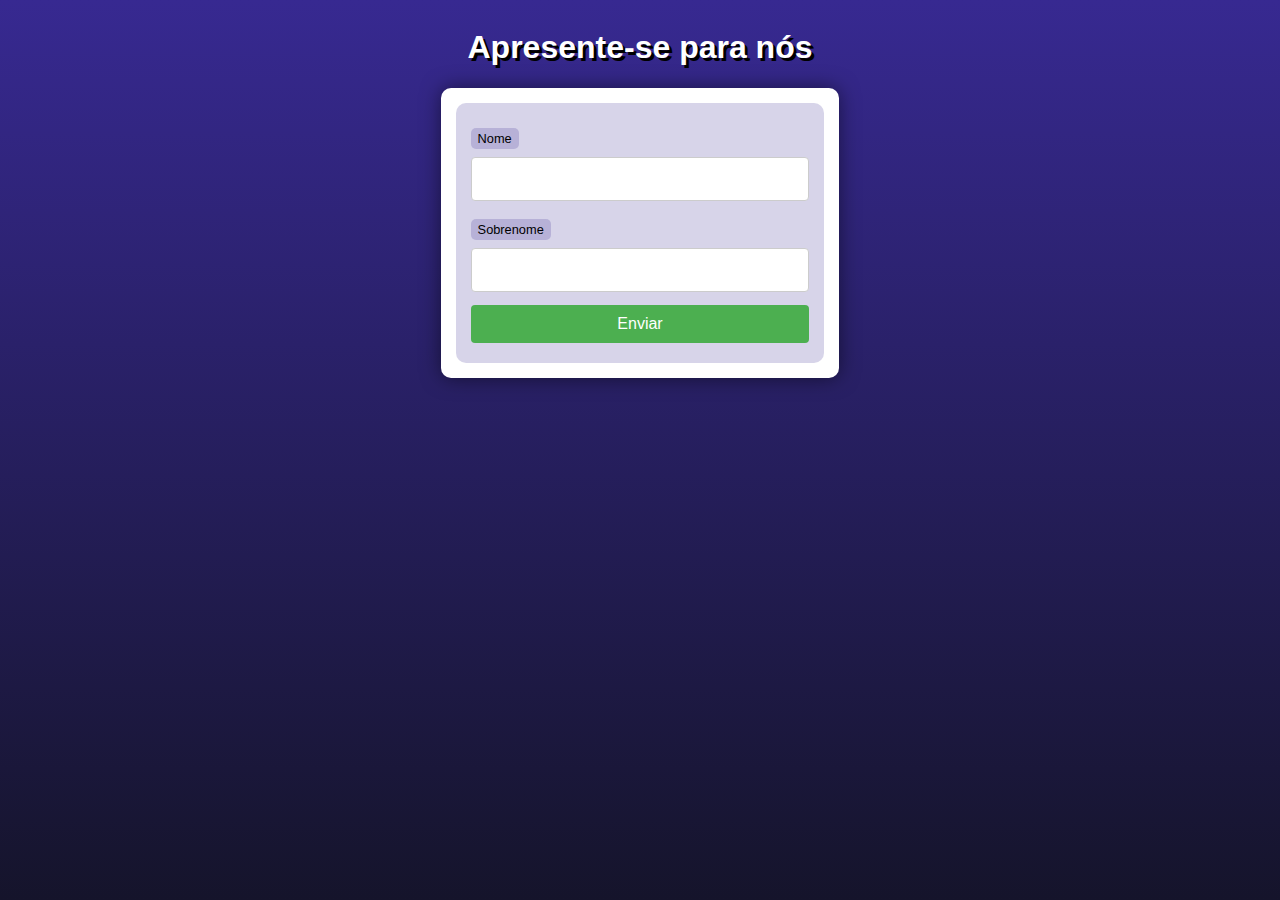
<file: modulo-1/ex004/index.html>
<!DOCTYPE html>
<html lang="pt-br">
    <head>
        <meta charset="utf-8">
        <meta http-equiv="X-UA-Compatible" content="IE=edge">
        <meta name="viewport" content="width=device-width, initia-scale=1.0">
        <title>Interação com Formulários</title>
        <link rel="stylesheet" href="style.css">
    </head>
    <body>
        <header><h1>Apresente-se para nós</h1></header>
        <section>
            <form action="cad.php" method="get">
                <label for="nome">Nome</label>
                <input type="text" name="nome" id="idnome">

                <label for="sobrenome">Sobrenome</label>
                <input type="text" name="sobrenome" id="idsobrenome">

                <input type="submit" value="Enviar">
            
            </form>
        </section>

    </body>

</html>
</file>
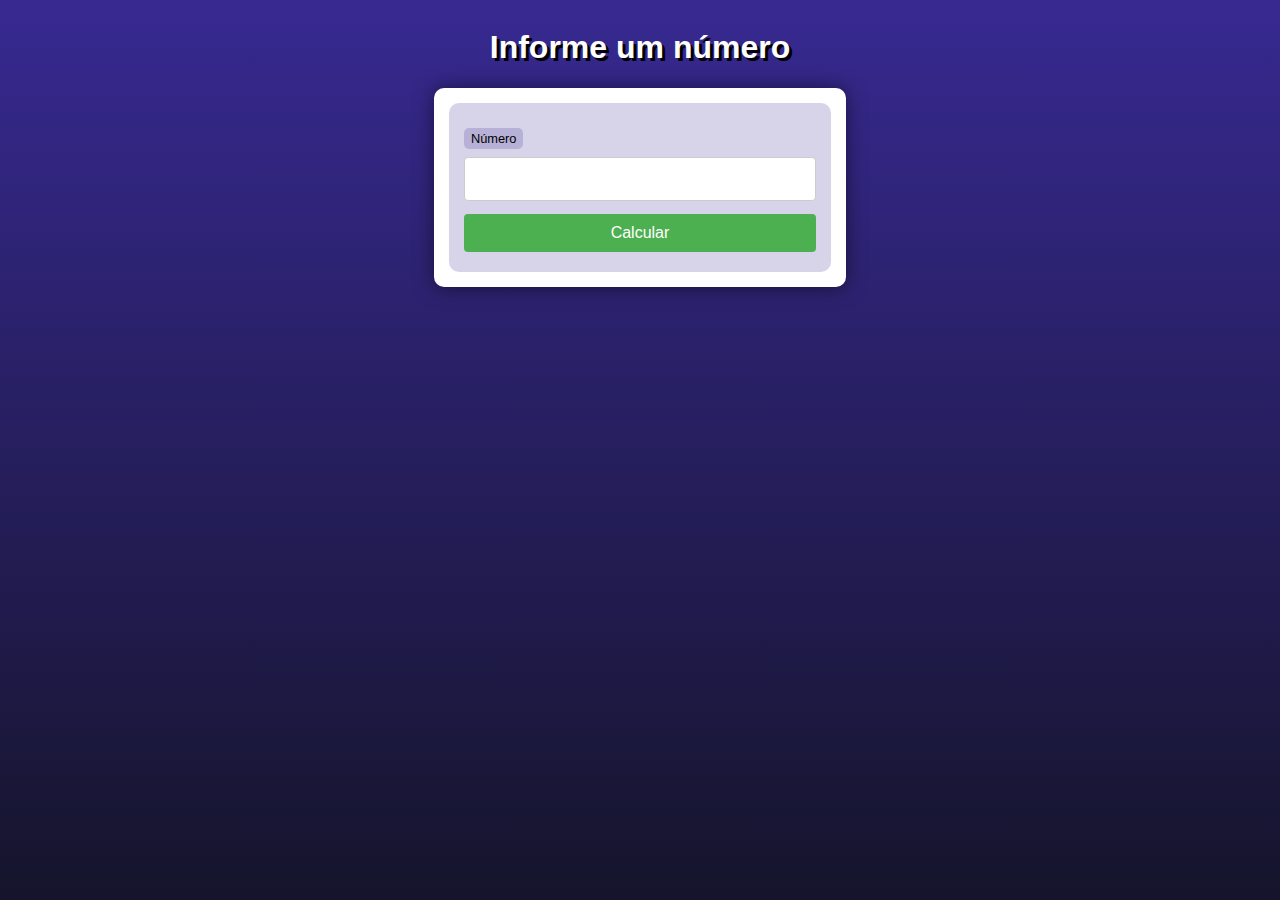
<file: modulo-1/ex005/index.html>
<!DOCTYPE html>
<html lang="pt-br">
    <head>
        <meta charset="utf-8">
        <meta http-equiv="X-UA-Compatible" content="IE=edge">
        <meta name="viewport" content="width=device-width, initia-scale=1.0">
        <title>Exercicio 01</title>
        <link rel="stylesheet" href="style.css">
    </head>
    <body>
        <header><h1>Informe um número</h1></header>
        <section>
            <form action="calc.php" method="get">
                <label for="nome">Número</label>
                <input type="number" name="number" id="idnumber">                

                <input type="submit" value="Calcular">
            
            </form>
        </section>

    </body>

</html>
</file>
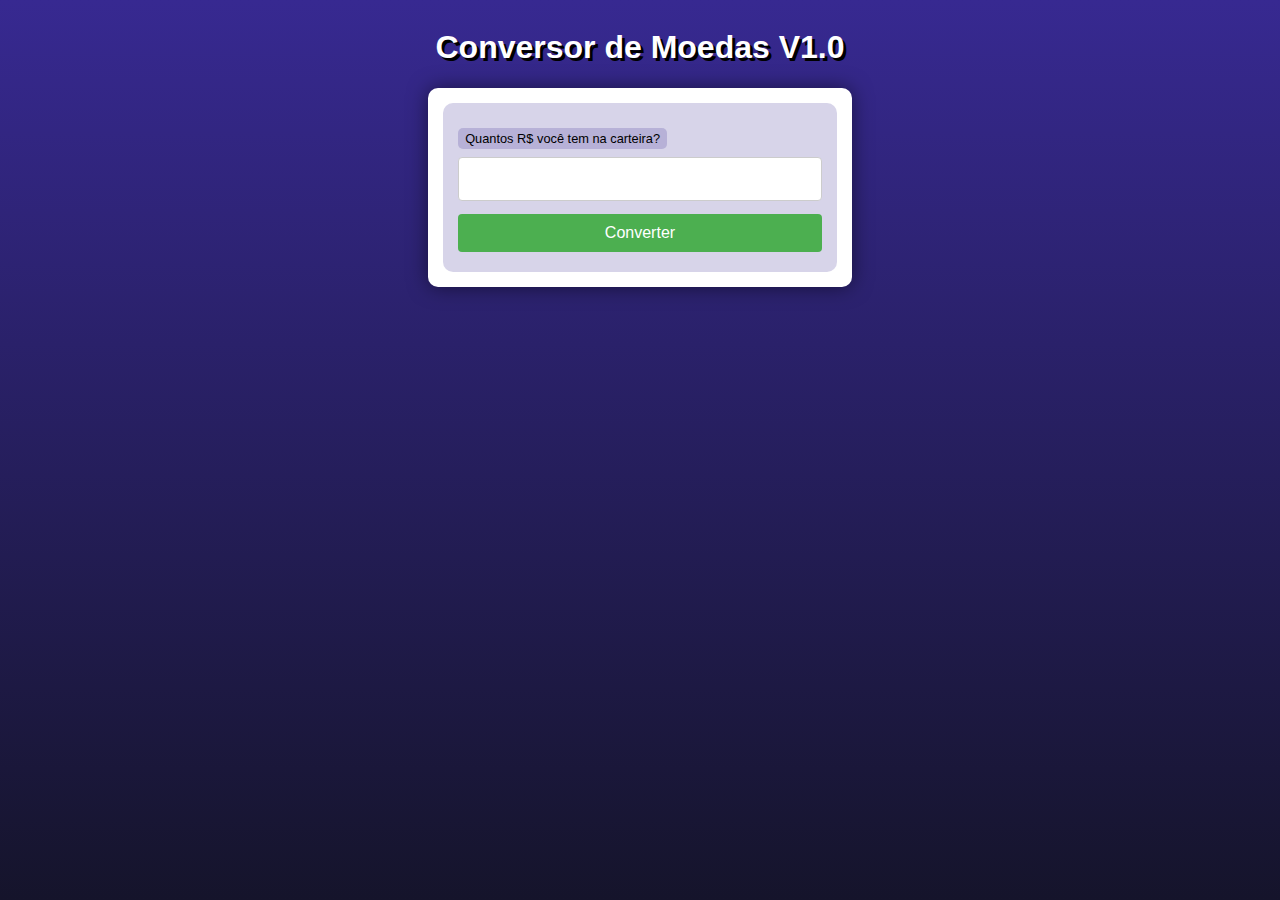
<file: modulo-1/ex007/index.html>
<!DOCTYPE html>
<html lang="pt-br">
    <head>
        <meta charset="utf-8">
        <meta http-equiv="X-UA-Compatible" content="IE=edge">
        <meta name="viewport" content="width=device-width, initia-scale=1.0">
        <title>Exercicio 03</title>
        <link rel="stylesheet" href="style.css">
    </head>
    <body>
        <header><h1>Conversor de Moedas V1.0</h1></header>
        <section>
            <form action="conv.php" method="get">
                <label for="nome">Quantos R$ você tem na carteira?</label>
                <input type="number" name="number" id="idnumber">                

                <input type="submit" value="Converter">
            
            </form>
        </section>

    </body>

</html>
</file>
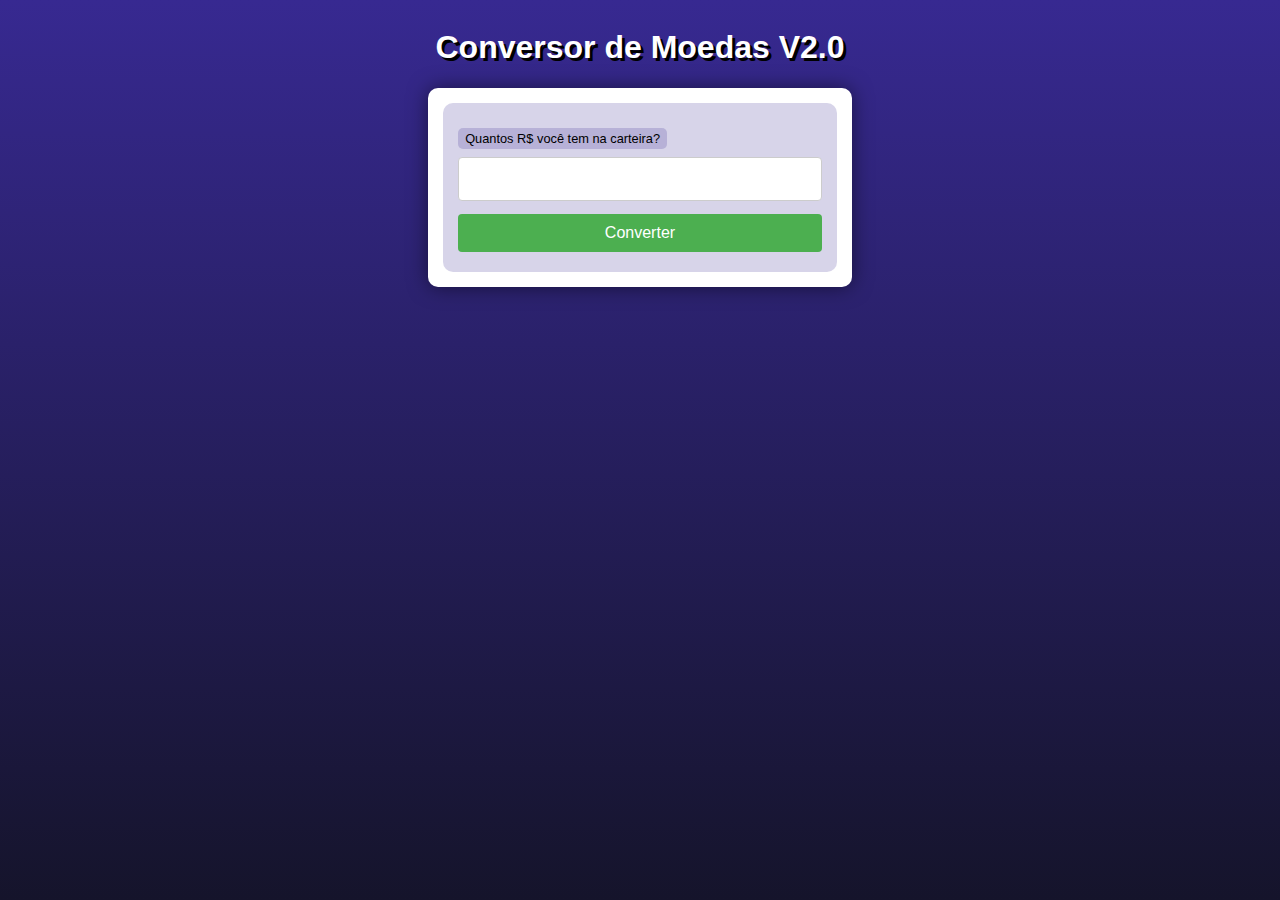
<file: modulo-1/ex008/index.html>
<!DOCTYPE html>
<html lang="pt-br">
    <head>
        <meta charset="utf-8">
        <meta http-equiv="X-UA-Compatible" content="IE=edge">
        <meta name="viewport" content="width=device-width, initia-scale=1.0">
        <title>Exercicio 04</title>
        <link rel="stylesheet" href="style.css">
    </head>
    <body>
        <header><h1>Conversor de Moedas V2.0</h1></header>
        <section>
            <form action="conv.php" method="get">
                <label for="nome">Quantos R$ você tem na carteira?</label>
                <input type="number" name="number" id="idnumber">                

                <input type="submit" value="Converter">
            
            </form>
        </section>

    </body>

</html>
</file>
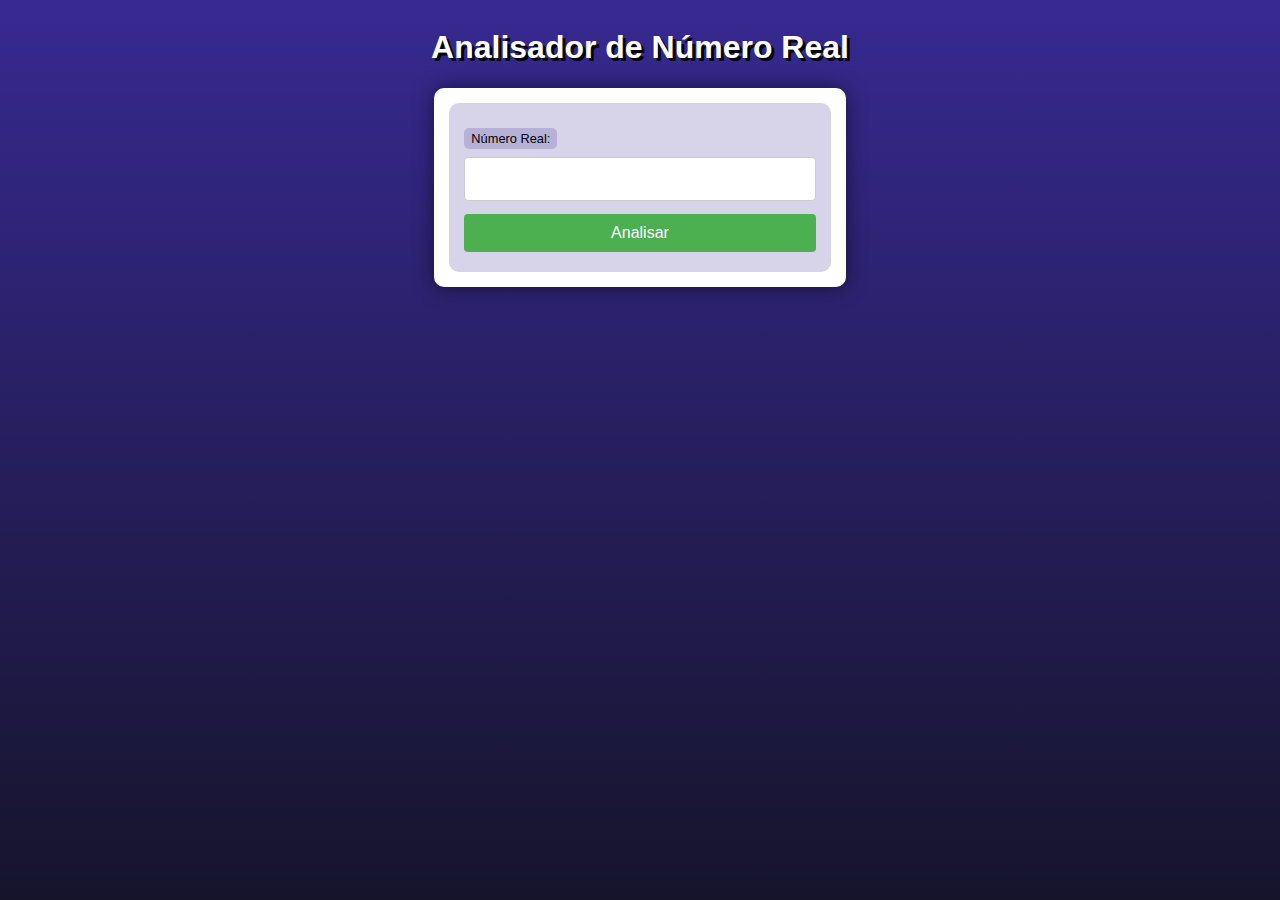
<file: modulo-1/ex009/index.html>
<!DOCTYPE html>
<html lang="pt-br">
    <head>
        <meta charset="utf-8">
        <meta http-equiv="X-UA-Compatible" content="IE=edge">
        <meta name="viewport" content="width=device-width, initia-scale=1.0">
        <title>Exercicio 05</title>
        <link rel="stylesheet" href="style.css">
    </head>
    <body>
        <header><h1>Analisador de Número Real</h1></header>
        <section>
            <form action="real.php" method="get">
                <label for="nome">Número Real:</label>
                <input type="number" name="number" id="idnumber" step="0.001">                

                <input type="submit" value="Analisar">
            
            </form>
        </section>

    </body>

</html>
</file>
<file: modulo-1/ex004/style.css>
@charset "UTF-8";

* {
    font-family: Verdana, Geneva, Tahoma, sans-serif;
    box-sizing: border-box;
}

/* ELEMENTOS DA INTERFACE */

body {
    background-color: #15142b;
    background-image: linear-gradient(180deg, #372991, #15142b);
    background-repeat: no-repeat;
    background-position: center center;
    background-size: cover;
    background-attachment: fixed;

    display: flex;
    flex-direction: column;
    flex-wrap: nowrap;
    justify-content: center;
    align-items: center;
}

header, main, section, article {
    max-width: 700px;
}

header > h1 {
    color: white;
    text-shadow: 3px 3px 0px black;
}

main, section, article {
    background-color: white;
    padding: 15px;
    margin-bottom: 20px;
    border-radius: 10px;
    box-shadow: 0px 0px 20px rgba(0, 0, 0, 0.502);
}

footer {
    display: block;
    width: 100vw;
    background-color: #291f6c;
    color: white;
    text-align: center;
    margin-top: auto;
    padding: 5px;
}

p {
    text-align: justify;
    line-height: 1.5em;
}

h2, h3, h4 {
    color: #372991;
    margin: 0 0 10px 0;
}

a {
    color: #15142b;
    background-color: rgba(55, 41, 145, 0.1);
    padding: 0 3px;
    font-weight: 600;
    text-decoration: none;
    border-bottom: .5px dotted #372991;
}

a:hover {
    color: #372991;
    border-bottom: 1px solid #372991;
}

/* TABELAS E LISTAS */

table {
    min-width: 400px;
    border-spacing: 0px;
    border: 0.5px solid #372991;
    margin: 10px auto;
}

table th {
    background-color: #372991;
    color: white;
    padding: 5px;
    text-align: left;
}

table td {
    padding: 5px;
}

table tr {
    background-color: rgba(55, 41, 145, 0.05);
}

table tr:nth-child(odd) {
    background-color: rgba(55, 41, 145, 0.3);
}

table.divisao {
    border: 1px solid white;
}

table.divisao td {
    background-color: white;
    padding: 20px;
    text-align: center;
    font-size: 2.5em;
}

table.divisao  tr:nth-child(1) td:nth-child(2) {
    border-bottom: 3px solid black;
    border-left: 3px solid black;
}

table.divisao tr:nth-child(2) td:nth-child(2) {
    border-left: 3px solid black;
}

table.divisao tr:nth-child(2) td:nth-child(1) {
    text-decoration: underline;
}

ul > li::marker {
    color: #372991;
}

/* ELEMENTOS DE FORMULÁRIO */

form {
    background-color: rgba(55, 41, 145, 0.2);
    padding: 15px;
    border-radius: 10px;
}

form label {
    display: block;
    width: fit-content;
    font-size: 0.8em;
    font-weight: 100;
    background-color: rgba(55, 41, 145, 0.2);
    padding: 3px 7px;
    margin-top: 10px;
    margin-bottom: 0px;
    border-radius: 5px;
}

input[type=text], [type=number], select, input[type=date], input[type=date], input[type=datetime], input[type=email], input[type=month], input[type=password], input[type=range], input[type=tel], input[type=time], input[type=week] {
    width: 100%;
    padding: 12px 20px;
    font-size: 1em;
    margin: 8px 0;
    display: inline-block;
    border: 1px solid #ccc;
    border-radius: 4px;
    box-sizing: border-box;
}
  
input[type=submit] {
    width: 100%;
    background-color: #4CAF50;
    font-size: 1em;
    color: white;
    padding: 10px 20px;
    margin: 5px 0;
    border: none;
    border-radius: 4px;
    cursor: pointer;
}
  
input[type=submit]:hover {
    background-color: #45a049;
}

input[type=reset] {
    width: 100%;
    background-color: #eb9903;
    font-size: 1em;
    color: white;
    padding: 10px 20px;
    margin: 5px 0;
    border: none;
    border-radius: 4px;
    cursor: pointer;
}

input[type=reset]:hover {
    background-color: #c27013;
}

input[type=button], button {
    width: 100%;
    background-color: #372991;
    font-size: 1em;
    color: white;
    padding: 10px 20px;
    margin: 5px 0;
    border: none;
    border-radius: 4px;
    cursor: pointer;
}

input[type=button]:hover, button:hover {
    background-color: #291f6c;
}

fieldset {
    border: 0.5px dotted #372991;
}

fieldset > legend {
    font-size: 0.8em;
    font-weight: 100;
    background-color: rgba(55, 41, 145, 0.2);
    padding: 3px 7px;
    border-radius: 5px;
}

input[type=radio] + label, input[type=checkbox] + label {
    display: inline-block;
    font-size: 1em;
    background-color: rgba(0, 0, 0, 0);
}
</file>
<file: modulo-1/ex005/style.css>
@charset "UTF-8";

* {
    font-family: Verdana, Geneva, Tahoma, sans-serif;
    box-sizing: border-box;
}

/* ELEMENTOS DA INTERFACE */

body {
    background-color: #15142b;
    background-image: linear-gradient(180deg, #372991, #15142b);
    background-repeat: no-repeat;
    background-position: center center;
    background-size: cover;
    background-attachment: fixed;

    display: flex;
    flex-direction: column;
    flex-wrap: nowrap;
    justify-content: center;
    align-items: center;
}

header, main, section, article {
    max-width: 700px;
}

header > h1 {
    color: white;
    text-shadow: 3px 3px 0px black;
}

main, section, article {
    background-color: white;
    padding: 15px;
    margin-bottom: 20px;
    border-radius: 10px;
    box-shadow: 0px 0px 20px rgba(0, 0, 0, 0.502);
}

footer {
    display: block;
    width: 100vw;
    background-color: #291f6c;
    color: white;
    text-align: center;
    margin-top: auto;
    padding: 5px;
}

p {
    text-align: justify;
    line-height: 1.5em;
}

h2, h3, h4 {
    color: #372991;
    margin: 0 0 10px 0;
}

a {
    color: #15142b;
    background-color: rgba(55, 41, 145, 0.1);
    padding: 0 3px;
    font-weight: 600;
    text-decoration: none;
    border-bottom: .5px dotted #372991;
}

a:hover {
    color: #372991;
    border-bottom: 1px solid #372991;
}

/* TABELAS E LISTAS */

table {
    min-width: 400px;
    border-spacing: 0px;
    border: 0.5px solid #372991;
    margin: 10px auto;
}

table th {
    background-color: #372991;
    color: white;
    padding: 5px;
    text-align: left;
}

table td {
    padding: 5px;
}

table tr {
    background-color: rgba(55, 41, 145, 0.05);
}

table tr:nth-child(odd) {
    background-color: rgba(55, 41, 145, 0.3);
}

table.divisao {
    border: 1px solid white;
}

table.divisao td {
    background-color: white;
    padding: 20px;
    text-align: center;
    font-size: 2.5em;
}

table.divisao  tr:nth-child(1) td:nth-child(2) {
    border-bottom: 3px solid black;
    border-left: 3px solid black;
}

table.divisao tr:nth-child(2) td:nth-child(2) {
    border-left: 3px solid black;
}

table.divisao tr:nth-child(2) td:nth-child(1) {
    text-decoration: underline;
}

ul > li::marker {
    color: #372991;
}

/* ELEMENTOS DE FORMULÁRIO */

form {
    background-color: rgba(55, 41, 145, 0.2);
    padding: 15px;
    border-radius: 10px;
}

form label {
    display: block;
    width: fit-content;
    font-size: 0.8em;
    font-weight: 100;
    background-color: rgba(55, 41, 145, 0.2);
    padding: 3px 7px;
    margin-top: 10px;
    margin-bottom: 0px;
    border-radius: 5px;
}

input[type=text], [type=number], select, input[type=date], input[type=date], input[type=datetime], input[type=email], input[type=month], input[type=password], input[type=range], input[type=tel], input[type=time], input[type=week] {
    width: 100%;
    padding: 12px 20px;
    font-size: 1em;
    margin: 8px 0;
    display: inline-block;
    border: 1px solid #ccc;
    border-radius: 4px;
    box-sizing: border-box;
}
  
input[type=submit] {
    width: 100%;
    background-color: #4CAF50;
    font-size: 1em;
    color: white;
    padding: 10px 20px;
    margin: 5px 0;
    border: none;
    border-radius: 4px;
    cursor: pointer;
}
  
input[type=submit]:hover {
    background-color: #45a049;
}

input[type=reset] {
    width: 100%;
    background-color: #eb9903;
    font-size: 1em;
    color: white;
    padding: 10px 20px;
    margin: 5px 0;
    border: none;
    border-radius: 4px;
    cursor: pointer;
}

input[type=reset]:hover {
    background-color: #c27013;
}

input[type=button], button {
    width: 100%;
    background-color: #372991;
    font-size: 1em;
    color: white;
    padding: 10px 20px;
    margin: 5px 0;
    border: none;
    border-radius: 4px;
    cursor: pointer;
}

input[type=button]:hover, button:hover {
    background-color: #291f6c;
}

fieldset {
    border: 0.5px dotted #372991;
}

fieldset > legend {
    font-size: 0.8em;
    font-weight: 100;
    background-color: rgba(55, 41, 145, 0.2);
    padding: 3px 7px;
    border-radius: 5px;
}

input[type=radio] + label, input[type=checkbox] + label {
    display: inline-block;
    font-size: 1em;
    background-color: rgba(0, 0, 0, 0);
}
</file>
<file: modulo-1/ex007/style.css>
@charset "UTF-8";

* {
    font-family: Verdana, Geneva, Tahoma, sans-serif;
    box-sizing: border-box;
}

/* ELEMENTOS DA INTERFACE */

body {
    background-color: #15142b;
    background-image: linear-gradient(180deg, #372991, #15142b);
    background-repeat: no-repeat;
    background-position: center center;
    background-size: cover;
    background-attachment: fixed;

    display: flex;
    flex-direction: column;
    flex-wrap: nowrap;
    justify-content: center;
    align-items: center;
}

header, main, section, article {
    max-width: 700px;
}

header > h1 {
    color: white;
    text-shadow: 3px 3px 0px black;
}

main, section, article {
    background-color: white;
    padding: 15px;
    margin-bottom: 20px;
    border-radius: 10px;
    box-shadow: 0px 0px 20px rgba(0, 0, 0, 0.502);
}

footer {
    display: block;
    width: 100vw;
    background-color: #291f6c;
    color: white;
    text-align: center;
    margin-top: auto;
    padding: 5px;
}

p {
    text-align: justify;
    line-height: 1.5em;
}

h2, h3, h4 {
    color: #372991;
    margin: 0 0 10px 0;
}

a {
    color: #15142b;
    background-color: rgba(55, 41, 145, 0.1);
    padding: 0 3px;
    font-weight: 600;
    text-decoration: none;
    border-bottom: .5px dotted #372991;
}

a:hover {
    color: #372991;
    border-bottom: 1px solid #372991;
}

/* TABELAS E LISTAS */

table {
    min-width: 400px;
    border-spacing: 0px;
    border: 0.5px solid #372991;
    margin: 10px auto;
}

table th {
    background-color: #372991;
    color: white;
    padding: 5px;
    text-align: left;
}

table td {
    padding: 5px;
}

table tr {
    background-color: rgba(55, 41, 145, 0.05);
}

table tr:nth-child(odd) {
    background-color: rgba(55, 41, 145, 0.3);
}

table.divisao {
    border: 1px solid white;
}

table.divisao td {
    background-color: white;
    padding: 20px;
    text-align: center;
    font-size: 2.5em;
}

table.divisao  tr:nth-child(1) td:nth-child(2) {
    border-bottom: 3px solid black;
    border-left: 3px solid black;
}

table.divisao tr:nth-child(2) td:nth-child(2) {
    border-left: 3px solid black;
}

table.divisao tr:nth-child(2) td:nth-child(1) {
    text-decoration: underline;
}

ul > li::marker {
    color: #372991;
}

/* ELEMENTOS DE FORMULÁRIO */

form {
    background-color: rgba(55, 41, 145, 0.2);
    padding: 15px;
    border-radius: 10px;
}

form label {
    display: block;
    width: fit-content;
    font-size: 0.8em;
    font-weight: 100;
    background-color: rgba(55, 41, 145, 0.2);
    padding: 3px 7px;
    margin-top: 10px;
    margin-bottom: 0px;
    border-radius: 5px;
}

input[type=text], [type=number], select, input[type=date], input[type=date], input[type=datetime], input[type=email], input[type=month], input[type=password], input[type=range], input[type=tel], input[type=time], input[type=week] {
    width: 100%;
    padding: 12px 20px;
    font-size: 1em;
    margin: 8px 0;
    display: inline-block;
    border: 1px solid #ccc;
    border-radius: 4px;
    box-sizing: border-box;
}
  
input[type=submit] {
    width: 100%;
    background-color: #4CAF50;
    font-size: 1em;
    color: white;
    padding: 10px 20px;
    margin: 5px 0;
    border: none;
    border-radius: 4px;
    cursor: pointer;
}
  
input[type=submit]:hover {
    background-color: #45a049;
}

input[type=reset] {
    width: 100%;
    background-color: #eb9903;
    font-size: 1em;
    color: white;
    padding: 10px 20px;
    margin: 5px 0;
    border: none;
    border-radius: 4px;
    cursor: pointer;
}
.zz_button {
    width: 100%;
    background-color: #4CAF50;
    font-size: 1em;
    color: #fff;
    padding: 10px 20px;
    margin: 5px 0;
    border: none;
    border-radius: 4px;
    cursor: pointer;
    text-align: center;
}
.zz_button:hover {    
    background-color: #fff;    
    color: #4CAF50;    
    margin: 5px 0;
    border: solid 1px #4CAF50;    
}

input[type=reset]:hover {
    background-color: #c27013;
}

input[type=button], button {
    width: 100%;
    background-color: #372991;
    font-size: 1em;
    color: white;
    padding: 10px 20px;
    margin: 5px 0;
    border: none;
    border-radius: 4px;
    cursor: pointer;
}

input[type=button]:hover, button:hover {
    background-color: #291f6c;
}

fieldset {
    border: 0.5px dotted #372991;
}

fieldset > legend {
    font-size: 0.8em;
    font-weight: 100;
    background-color: rgba(55, 41, 145, 0.2);
    padding: 3px 7px;
    border-radius: 5px;
}

input[type=radio] + label, input[type=checkbox] + label {
    display: inline-block;
    font-size: 1em;
    background-color: rgba(0, 0, 0, 0);
}
</file>
<file: modulo-1/ex008/style.css>
@charset "UTF-8";

* {
    font-family: Verdana, Geneva, Tahoma, sans-serif;
    box-sizing: border-box;
}

/* ELEMENTOS DA INTERFACE */

body {
    background-color: #15142b;
    background-image: linear-gradient(180deg, #372991, #15142b);
    background-repeat: no-repeat;
    background-position: center center;
    background-size: cover;
    background-attachment: fixed;

    display: flex;
    flex-direction: column;
    flex-wrap: nowrap;
    justify-content: center;
    align-items: center;
}

header, main, section, article {
    max-width: 700px;
}

header > h1 {
    color: white;
    text-shadow: 3px 3px 0px black;
}

main, section, article {
    background-color: white;
    padding: 15px;
    margin-bottom: 20px;
    border-radius: 10px;
    box-shadow: 0px 0px 20px rgba(0, 0, 0, 0.502);
}

footer {
    display: block;
    width: 100vw;
    background-color: #291f6c;
    color: white;
    text-align: center;
    margin-top: auto;
    padding: 5px;
}

p {
    text-align: justify;
    line-height: 1.5em;
}

h2, h3, h4 {
    color: #372991;
    margin: 0 0 10px 0;
}

a {
    color: #15142b;
    background-color: rgba(55, 41, 145, 0.1);
    padding: 0 3px;
    font-weight: 600;
    text-decoration: none;
    border-bottom: .5px dotted #372991;
}

a:hover {
    color: #372991;
    border-bottom: 1px solid #372991;
}

/* TABELAS E LISTAS */

table {
    min-width: 400px;
    border-spacing: 0px;
    border: 0.5px solid #372991;
    margin: 10px auto;
}

table th {
    background-color: #372991;
    color: white;
    padding: 5px;
    text-align: left;
}

table td {
    padding: 5px;
}

table tr {
    background-color: rgba(55, 41, 145, 0.05);
}

table tr:nth-child(odd) {
    background-color: rgba(55, 41, 145, 0.3);
}

table.divisao {
    border: 1px solid white;
}

table.divisao td {
    background-color: white;
    padding: 20px;
    text-align: center;
    font-size: 2.5em;
}

table.divisao  tr:nth-child(1) td:nth-child(2) {
    border-bottom: 3px solid black;
    border-left: 3px solid black;
}

table.divisao tr:nth-child(2) td:nth-child(2) {
    border-left: 3px solid black;
}

table.divisao tr:nth-child(2) td:nth-child(1) {
    text-decoration: underline;
}

ul > li::marker {
    color: #372991;
}

/* ELEMENTOS DE FORMULÁRIO */

form {
    background-color: rgba(55, 41, 145, 0.2);
    padding: 15px;
    border-radius: 10px;
}

form label {
    display: block;
    width: fit-content;
    font-size: 0.8em;
    font-weight: 100;
    background-color: rgba(55, 41, 145, 0.2);
    padding: 3px 7px;
    margin-top: 10px;
    margin-bottom: 0px;
    border-radius: 5px;
}

input[type=text], [type=number], select, input[type=date], input[type=date], input[type=datetime], input[type=email], input[type=month], input[type=password], input[type=range], input[type=tel], input[type=time], input[type=week] {
    width: 100%;
    padding: 12px 20px;
    font-size: 1em;
    margin: 8px 0;
    display: inline-block;
    border: 1px solid #ccc;
    border-radius: 4px;
    box-sizing: border-box;
}
  
input[type=submit] {
    width: 100%;
    background-color: #4CAF50;
    font-size: 1em;
    color: white;
    padding: 10px 20px;
    margin: 5px 0;
    border: none;
    border-radius: 4px;
    cursor: pointer;
}
  
input[type=submit]:hover {
    background-color: #45a049;
}

input[type=reset] {
    width: 100%;
    background-color: #eb9903;
    font-size: 1em;
    color: white;
    padding: 10px 20px;
    margin: 5px 0;
    border: none;
    border-radius: 4px;
    cursor: pointer;
}
.zz_button {
    width: 100%;
    background-color: #4CAF50;
    font-size: 1em;
    color: #fff;
    padding: 10px 20px;
    margin: 5px 0;
    border: none;
    border-radius: 4px;
    cursor: pointer;
    text-align: center;
}
.zz_button:hover {    
    background-color: #fff;    
    color: #4CAF50;    
    margin: 5px 0;
    border: solid 1px #4CAF50;    
}

input[type=reset]:hover {
    background-color: #c27013;
}

input[type=button], button {
    width: 100%;
    background-color: #372991;
    font-size: 1em;
    color: white;
    padding: 10px 20px;
    margin: 5px 0;
    border: none;
    border-radius: 4px;
    cursor: pointer;
}

input[type=button]:hover, button:hover {
    background-color: #291f6c;
}

fieldset {
    border: 0.5px dotted #372991;
}

fieldset > legend {
    font-size: 0.8em;
    font-weight: 100;
    background-color: rgba(55, 41, 145, 0.2);
    padding: 3px 7px;
    border-radius: 5px;
}

input[type=radio] + label, input[type=checkbox] + label {
    display: inline-block;
    font-size: 1em;
    background-color: rgba(0, 0, 0, 0);
}
</file>
<file: modulo-1/ex009/style.css>
@charset "UTF-8";

* {
    font-family: Verdana, Geneva, Tahoma, sans-serif;
    box-sizing: border-box;
}

/* ELEMENTOS DA INTERFACE */

body {
    background-color: #15142b;
    background-image: linear-gradient(180deg, #372991, #15142b);
    background-repeat: no-repeat;
    background-position: center center;
    background-size: cover;
    background-attachment: fixed;

    display: flex;
    flex-direction: column;
    flex-wrap: nowrap;
    justify-content: center;
    align-items: center;
}

header, main, section, article {
    max-width: 700px;
}

header > h1 {
    color: white;
    text-shadow: 3px 3px 0px black;
}

main, section, article {
    background-color: white;
    padding: 15px;
    margin-bottom: 20px;
    border-radius: 10px;
    box-shadow: 0px 0px 20px rgba(0, 0, 0, 0.502);
}

footer {
    display: block;
    width: 100vw;
    background-color: #291f6c;
    color: white;
    text-align: center;
    margin-top: auto;
    padding: 5px;
}

p {
    text-align: justify;
    line-height: 1.5em;
}

h2, h3, h4 {
    color: #372991;
    margin: 0 0 10px 0;
}

a {
    color: #15142b;
    background-color: rgba(55, 41, 145, 0.1);
    padding: 0 3px;
    font-weight: 600;
    text-decoration: none;
    border-bottom: .5px dotted #372991;
}

a:hover {
    color: #372991;
    border-bottom: 1px solid #372991;
}

/* TABELAS E LISTAS */

table {
    min-width: 400px;
    border-spacing: 0px;
    border: 0.5px solid #372991;
    margin: 10px auto;
}

table th {
    background-color: #372991;
    color: white;
    padding: 5px;
    text-align: left;
}

table td {
    padding: 5px;
}

table tr {
    background-color: rgba(55, 41, 145, 0.05);
}

table tr:nth-child(odd) {
    background-color: rgba(55, 41, 145, 0.3);
}

table.divisao {
    border: 1px solid white;
}

table.divisao td {
    background-color: white;
    padding: 20px;
    text-align: center;
    font-size: 2.5em;
}

table.divisao  tr:nth-child(1) td:nth-child(2) {
    border-bottom: 3px solid black;
    border-left: 3px solid black;
}

table.divisao tr:nth-child(2) td:nth-child(2) {
    border-left: 3px solid black;
}

table.divisao tr:nth-child(2) td:nth-child(1) {
    text-decoration: underline;
}

ul > li::marker {
    color: #372991;
}

/* ELEMENTOS DE FORMULÁRIO */

form {
    background-color: rgba(55, 41, 145, 0.2);
    padding: 15px;
    border-radius: 10px;
}

form label {
    display: block;
    width: fit-content;
    font-size: 0.8em;
    font-weight: 100;
    background-color: rgba(55, 41, 145, 0.2);
    padding: 3px 7px;
    margin-top: 10px;
    margin-bottom: 0px;
    border-radius: 5px;
}

input[type=text], [type=number], select, input[type=date], input[type=date], input[type=datetime], input[type=email], input[type=month], input[type=password], input[type=range], input[type=tel], input[type=time], input[type=week] {
    width: 100%;
    padding: 12px 20px;
    font-size: 1em;
    margin: 8px 0;
    display: inline-block;
    border: 1px solid #ccc;
    border-radius: 4px;
    box-sizing: border-box;
}
  
input[type=submit] {
    width: 100%;
    background-color: #4CAF50;
    font-size: 1em;
    color: white;
    padding: 10px 20px;
    margin: 5px 0;
    border: none;
    border-radius: 4px;
    cursor: pointer;
}
  
input[type=submit]:hover {
    background-color: #45a049;
}

input[type=reset] {
    width: 100%;
    background-color: #eb9903;
    font-size: 1em;
    color: white;
    padding: 10px 20px;
    margin: 5px 0;
    border: none;
    border-radius: 4px;
    cursor: pointer;
}
.zz_button {
    width: 100%;
    background-color: #4CAF50;
    font-size: 1em;
    color: #fff;
    padding: 10px 20px;
    margin: 5px 0;
    border: none;
    border-radius: 4px;
    cursor: pointer;
    text-align: center;
}
.zz_button:hover {    
    background-color: #fff;    
    color: #4CAF50;    
    margin: 5px 0;
    border: solid 1px #4CAF50;    
}

input[type=reset]:hover {
    background-color: #c27013;
}

input[type=button], button {
    width: 100%;
    background-color: #372991;
    font-size: 1em;
    color: white;
    padding: 10px 20px;
    margin: 5px 0;
    border: none;
    border-radius: 4px;
    cursor: pointer;
}

input[type=button]:hover, button:hover {
    background-color: #291f6c;
}

fieldset {
    border: 0.5px dotted #372991;
}

fieldset > legend {
    font-size: 0.8em;
    font-weight: 100;
    background-color: rgba(55, 41, 145, 0.2);
    padding: 3px 7px;
    border-radius: 5px;
}

input[type=radio] + label, input[type=checkbox] + label {
    display: inline-block;
    font-size: 1em;
    background-color: rgba(0, 0, 0, 0);
}
</file>
